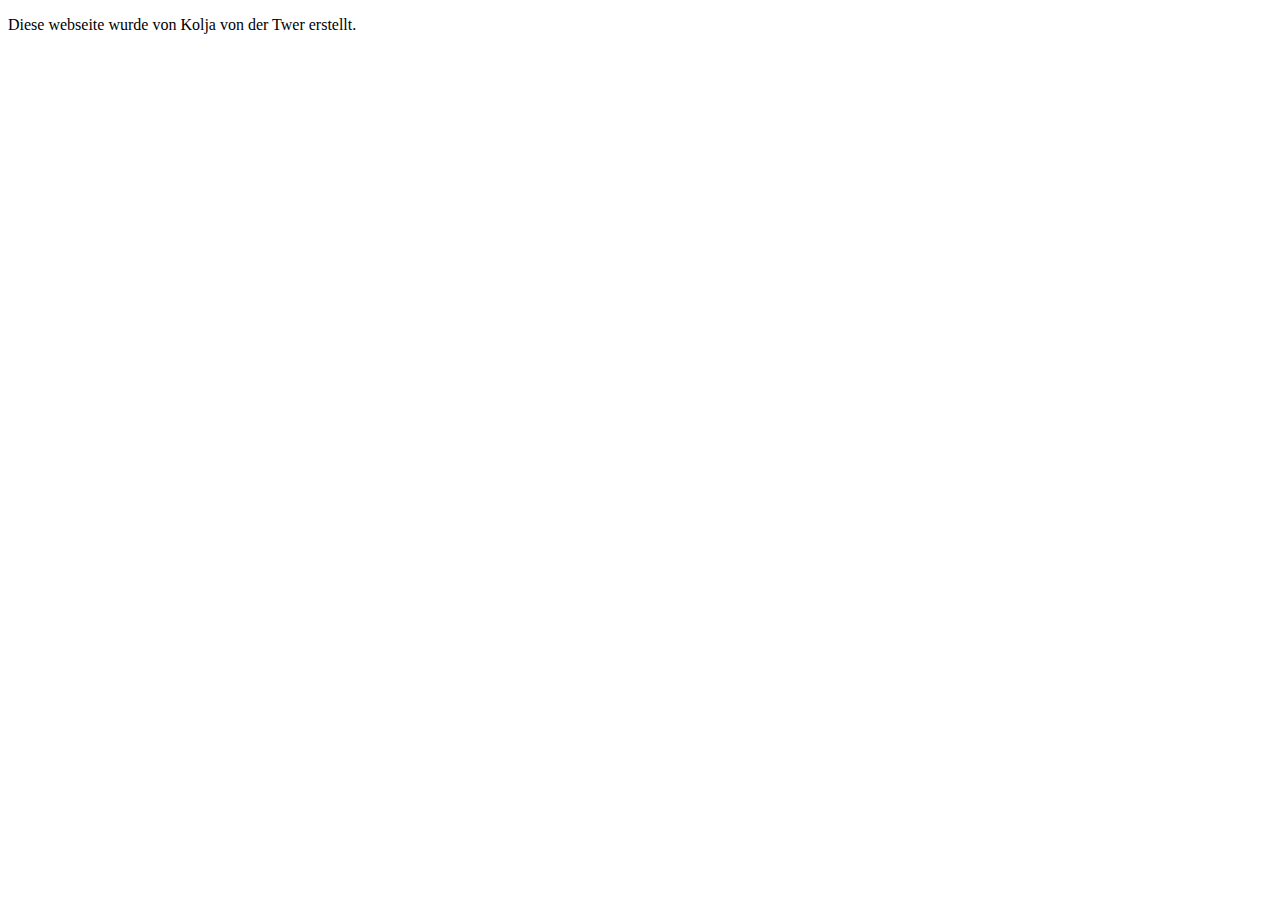
<file: impressum.html>
<!DOCTYPE html>
<html lang="en">
<head>
    <meta charset="UTF-8">
    <meta name="viewport" content="width=device-width, initial-scale=1.0">
    <title>Impressum</title>
</head>
<body>
    <p>Diese webseite wurde von Kolja von der Twer erstellt.</p>
</body>
</html>
</file>
